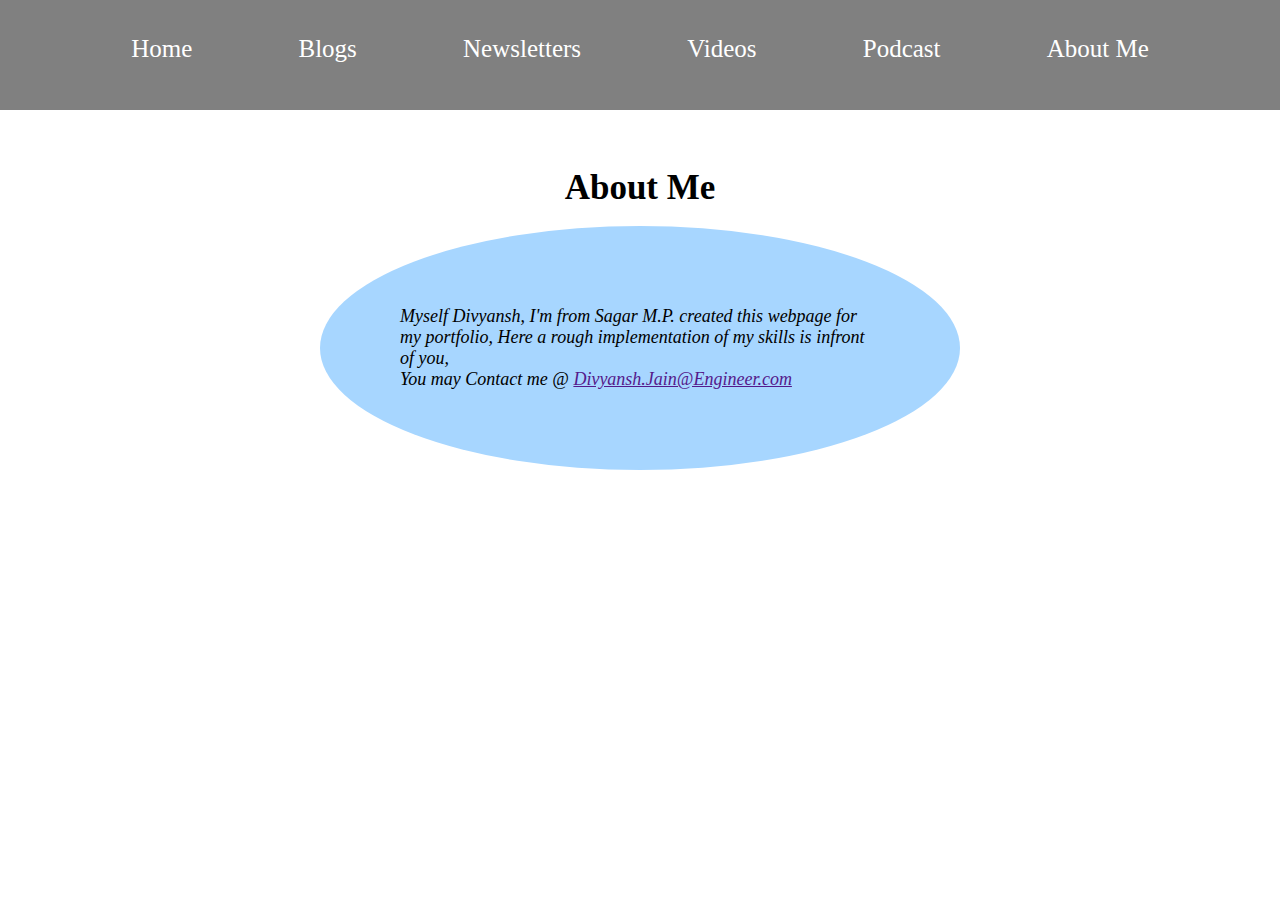
<file: HTML/about-me.html>
<!DOCTYPE html>
<html lang="en">
<head>
    <meta charset="UTF-8">
    <meta name="viewport" content="width=device-width, initial-scale=1.0">
    <title>Document</title>
    <link rel="stylesheet" href="../CSS/index-style.css">
</head>
<body>
    <header>
        <nav id="navbar">
            <a href="../index.html" id="home">Home</a>
            <a href="https://bloggerspassion.com/blog/" target="_blank">Blogs</a>
            <a href="https://futureparty.com/spotlight/?ref=buffer.com" target="_blank">Newsletters</a>
            <a href="https://www.youtube.com" target="_blank">Videos</a>
            <a href="https://www.podbean.com" target="_blank">Podcast</a>
            <a href="about-me.html" id="About-Me">About Me</a>
        </nav>
    </header>
    <section id="about-me">
        <h2>
            About Me
        </h2>
        <p>
            Myself Divyansh, I'm from Sagar M.P. created this webpage for my portfolio, Here a rough implementation of my skills is infront of you,<br>
            You may Contact me @ <a href="">Divyansh.Jain@Engineer.com</a>
        </p>
    </section>
</body>
</html>
</file>
<file: CSS/index-style.css>
*{
    margin: 0px;
    padding: 0px;
}

#hero{
    background-color: antiquewhite;
}

section{
    padding: 40px;
    margin-bottom: 20px;
}

h1{
    margin: auto;
    text-align: center;
    font-size: 40px;
    max-width: 60%;
}

h2{
    margin: auto;
    text-align: center;
    font-size: 35px;
    padding: 18px;
}

h3{
    margin: auto;
    text-align: center;
    font-size: 30px;
    padding: 25px;
}

h6{
    font-size: 18px;
    margin-left: 15%;
    display: block;
    width: fit-content;
    padding: 12px;
}

h6 + ul{
    margin: auto;
    display: block;
    align-content: center;
    width: 30%;
}

p{
    font-size: 18px;
    font-style: oblique;
    padding-bottom: 20px;
}

img{
    width: 50%;
    display: block;
    margin: auto;
    padding: 20px 0px;
}

iframe{
    margin: auto;
    display: block;
    padding: 25px;
    width: 80%;
}
#navbar{
    display: flex;
    flex-wrap: wrap;
    background-color: gray;
    padding: 30px;
    font-size: 25px;
    justify-content: space-evenly;
}

#navbar > a{
    color: white;
    padding: 5px;
    text-decoration: none;
    margin-bottom: 12px ;
}

#navbar > a:hover{
    border-bottom: 12px solid black;
    margin-bottom: 0px;
}

#content{
    max-width: 1000px;
    border: 1px solid black;
    margin: auto;
}

#hero{
    background-color: rgb(135, 247, 247);
}

#hero > h1{
    margin: auto;
    text-align: center;
    font-size: 40px;
    max-width: 60%;
}

#hero > h1 > small{
    font-size: 13px;
    font-style: oblique;
    font-weight: 100;
    border: 1px solid black;
    border-radius: 50%;
    padding: 5px;
}

#hero > img{
    padding: 20px 0px;
    width: 100%;
}

#affect{
    background-color: rgb(253, 220, 252);
}
#affect > h1 > small{
    font-family: 'Courier New', Courier, monospace;
    font-weight: 100;
    font-size: 18px;
    border: 1px solid black;
    border-radius: 30px;
    padding: 5px;
}

#affect > img{
    width: 80%;
}
#info{
    display: block;
    width: fit-content;
    background-color: rgb(197, 197, 236);
}

#info > ul{
    list-style: none;
}

#info > ul > li{
    padding: 20px;
    border: 1px solid black;
    border-radius: 20%;
    margin-bottom: 10px;
}

#info > ul > li:nth-child(1){
    background-color: rgb(140, 249, 192);
}

#info > ul > li:nth-child(2){
    background-color: rgb(232, 167, 230);
}

#info > ul > li:nth-child(3){
    background-color: rgb(241, 154, 154);
}

#info > ul > li:nth-child(4){
    background-color: rgb(140, 225, 249);
}

#info > ul > li:nth-child(5){
    background-color: rgb(226, 249, 124);
}

#info > ul > li:nth-child(6){
    background-color: rgb(202, 236, 255);
}
#conclusion{
    background-color: rgb(251, 251, 118);
    margin-bottom: 0px;
}

#about-me > p{
    width: 40%;
    display: block;
    padding: 80px;
    border-radius: 50%;
    margin: auto;
    height: fit-content;
    background-color: rgb(167, 214, 255);
}

#News-feed{
    margin: auto;
    margin-top: 25px;
    background-color: black;
    color: aliceblue;
    padding: 50px;
    max-width: 900px;
}
#News-feed > img{
    width: 100%;
}

#News-feed > h1{
    font-family: 'Raleway', sans-serif;
    color: yellow;
    font-size: 50px;
    padding: 10px;
}

#links{
    display: flex;
    flex-wrap: nowrap;
    justify-content: center;
}

#links > a{
    color: white;
    text-decoration: none;
    font-size: 30px;
    padding: 10px;
}

#News-feed > ul{
    margin-left: 25px;
}

#News-feed > input{
    width: 90%;
    height: 20px;
    background-color: inherit;
}

#news{
    display: flex;
    flex-wrap: wrap;
    justify-content: center;
}

#news > a{
    cursor: pointer;
    padding: 10px;
    color: white;
    font-size: 20px;
    text-decoration: none;
    background-color: gray;
    margin: 10px;
    width: 400px;
}

#news > a > img{
    width: 380px;
}

.bottom-text{
    bottom: 2000px;
}
footer{
    padding: 3px;
    display: block;
    margin: auto;
}
</file>
